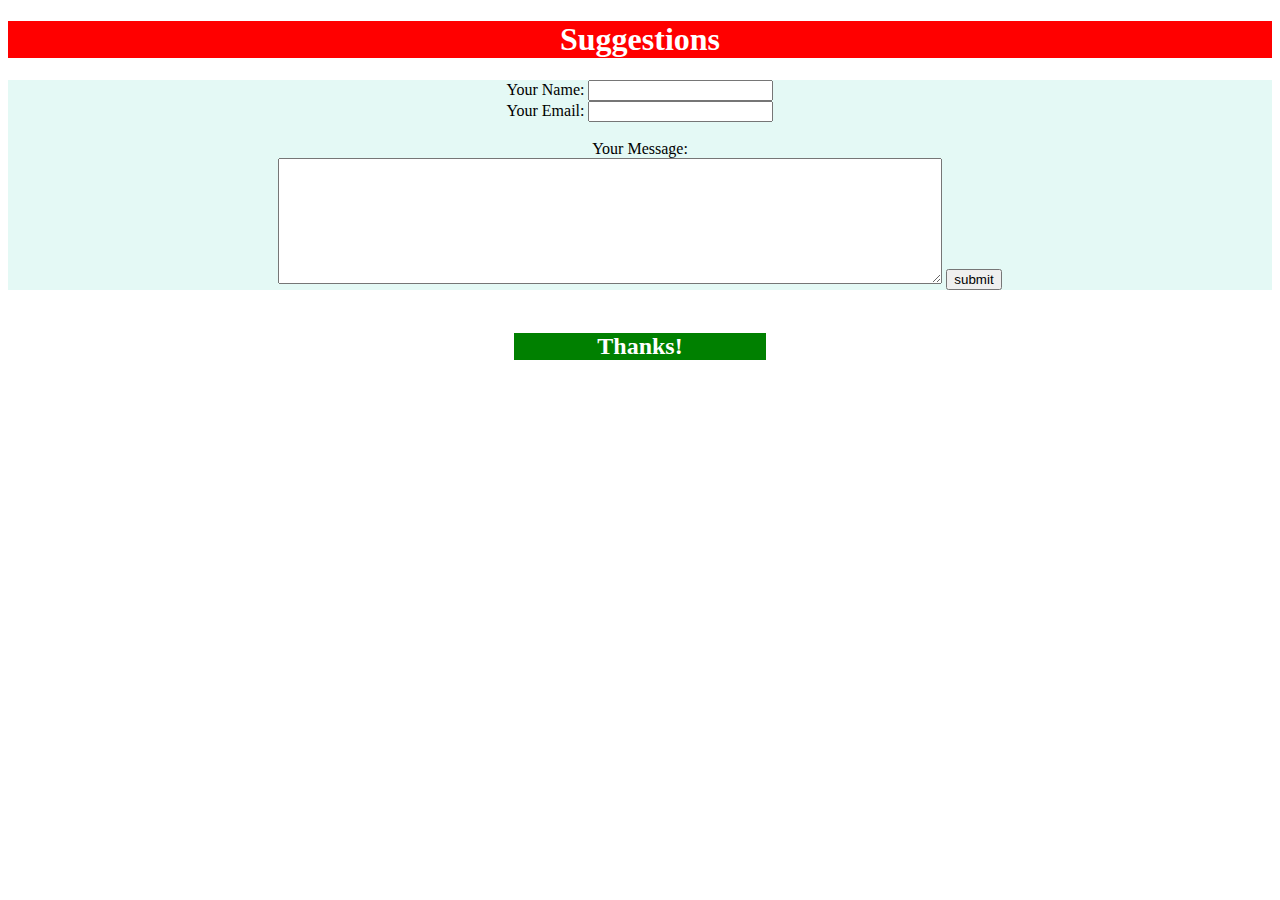
<file: gmail.html>
<!DOCTYPE html>
<html lang="en" dir="ltr">

<head>
  <meta charset="utf-8">
  <title>gmail</title>
  <link href="https://fonts.googleapis.com/css?family=Montserrat+Subrayada|Ubuntu&display=swap" rel="stylesheet">
  <style media="screen">
    body{
      text-align: center;
    }
    .mail{
      background-color: #e4f9f5;
    }
    h1{
      background-color: red;
        color: white;
    }
    h2{
      background-color: green;
      margin: 2% 40% ;
      color: white;
    }
  </style>
</head>

<body>
  <h1>Suggestions</h1>
  <div class="mail">
    <form action="mailto:" method="post" enctype="text/plain">
      <label>Your Name:</label>
      <input type="text" name="yourName" value=""><br>
      <label>Your Email:</label>
      <input type="email" name="yourEmail" value=""><br><br>
      <label>Your Message:</label><br>
      <textarea name="yourMessage" rows="8" cols="80"></textarea>
      <input type="submit" name="" value="submit">
    </form>
  </div><br>

  <h2>Thanks!</h2>


</body>

</html>
</file>
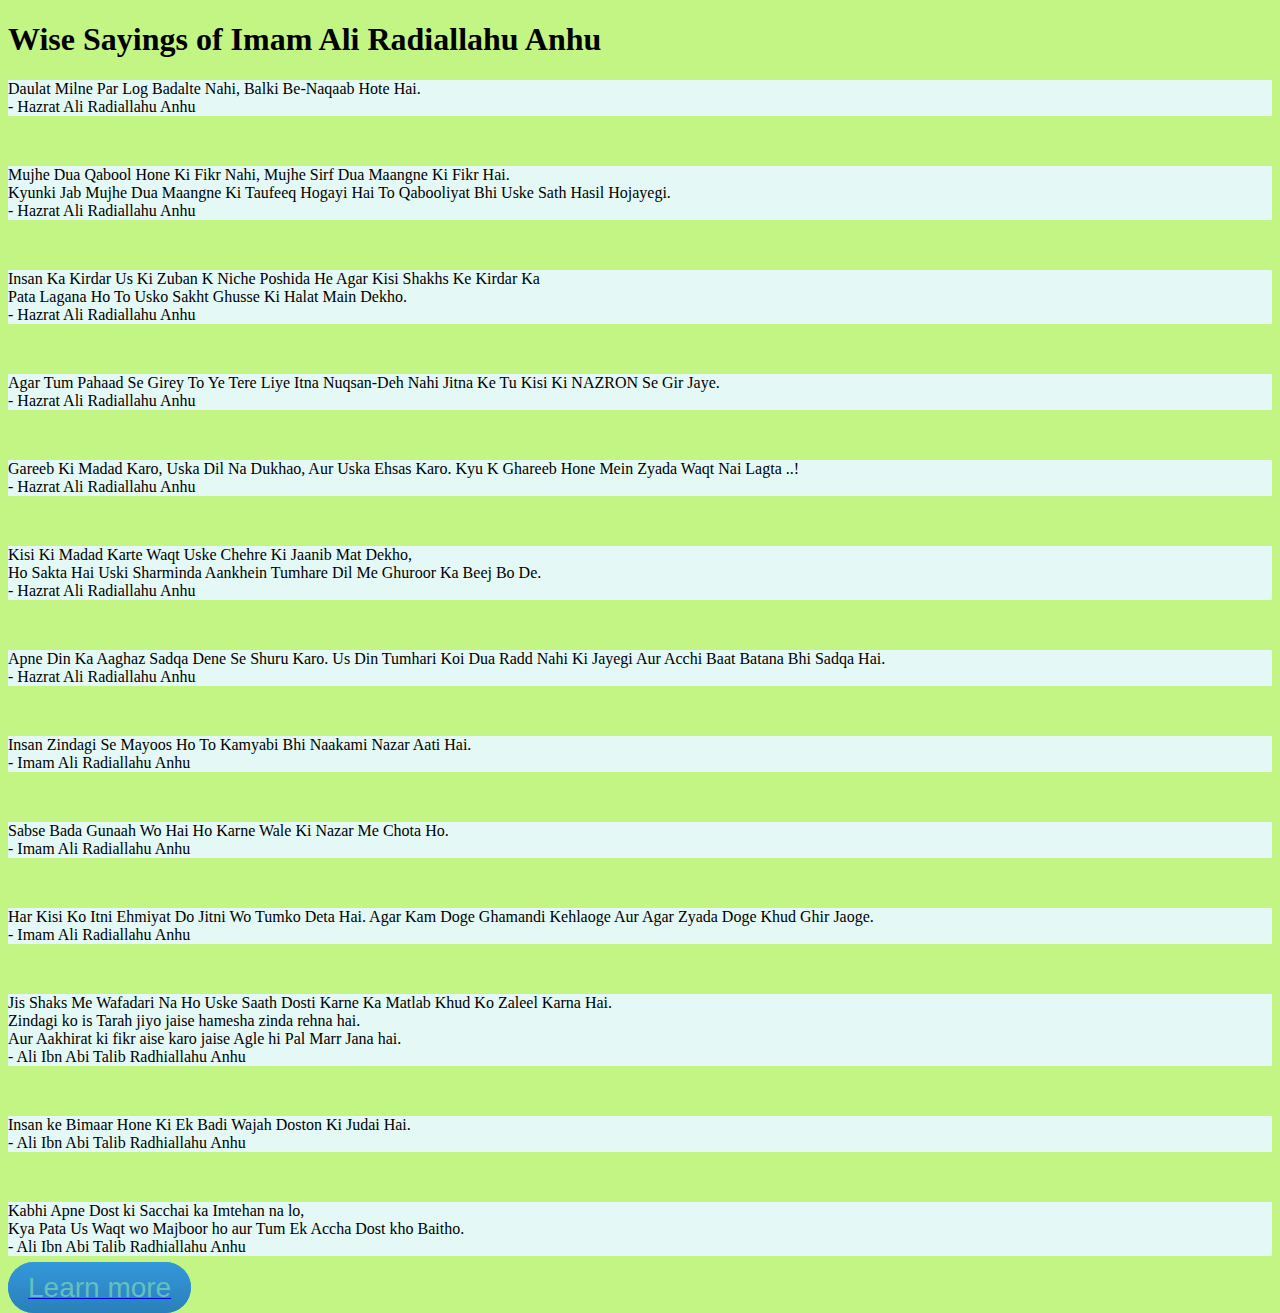
<file: Thoughts.html>
<!DOCTYPE html>
<html lang="en" dir="ltr">
  <head>
    <meta charset="utf-8">
    <title>Thoughts</title>
    <link rel="stylesheet" href="css/style.css">
    <style media="screen">
      body{
        background-color: #c3f584;
        font-family: 'Pacifico', cursive;
      }

      p{
        background-color: #e4f9f5;
      }
      span{
        background: #3498db;
        background-image: -webkit-linear-gradient(top, #3498db, #2980b9);
        background-image: -moz-linear-gradient(top, #3498db, #2980b9);
        background-image: -ms-linear-gradient(top, #3498db, #2980b9);
        background-image: -o-linear-gradient(top, #3498db, #2980b9);
        background-image: linear-gradient(to bottom, #3498db, #2980b9);
        -webkit-border-radius: 28;
        -moz-border-radius: 28;
        border-radius: 28px;
        font-family: Arial;
        color: #66bfbf;
        font-size: 28px;
        padding: 10px 20px 10px 20px;
        text-decoration: none;

      }
      span:hover {
        background: #3cb0fd;
        background-image: -webkit-linear-gradient(top, #3cb0fd, #3498db);
        background-image: -moz-linear-gradient(top, #3cb0fd, #3498db);
        background-image: -ms-linear-gradient(top, #3cb0fd, #3498db);
        background-image: -o-linear-gradient(top, #3cb0fd, #3498db);
        background-image: linear-gradient(to bottom, #3cb0fd, #3498db);
        text-decoration: none;
      }
    </style>
  </head>
  <body>
   <h1>Wise Sayings of Imam Ali Radiallahu Anhu</h1>
   <p>Daulat Milne Par Log Badalte Nahi, Balki Be-Naqaab Hote Hai. <br>
- Hazrat Ali Radiallahu Anhu</p> <br>
 <p>Mujhe Dua Qabool Hone Ki Fikr Nahi, Mujhe Sirf Dua Maangne Ki Fikr Hai. <br> Kyunki Jab Mujhe Dua Maangne Ki Taufeeq Hogayi Hai To Qabooliyat Bhi Uske Sath Hasil Hojayegi.<br>
- Hazrat Ali Radiallahu Anhu</p><br>
<p>Insan Ka Kirdar Us Ki Zuban K Niche Poshida He Agar Kisi Shakhs Ke Kirdar Ka <br> Pata Lagana Ho To Usko Sakht Ghusse Ki Halat Main Dekho.<br>
- Hazrat Ali Radiallahu Anhu</p> <br>
<p>Agar Tum Pahaad Se Girey To Ye Tere Liye Itna Nuqsan-Deh Nahi Jitna Ke Tu Kisi Ki NAZRON Se Gir Jaye.<br>
- Hazrat Ali Radiallahu Anhu</p><br>
<p>Gareeb Ki Madad Karo, Uska Dil Na Dukhao, Aur Uska Ehsas Karo. Kyu K Ghareeb Hone Mein Zyada Waqt Nai Lagta ..! <br>
- Hazrat Ali Radiallahu Anhu</p> <br>
<p>Kisi Ki Madad Karte Waqt Uske Chehre Ki Jaanib Mat Dekho, <br>Ho Sakta Hai Uski Sharminda Aankhein Tumhare Dil Me Ghuroor Ka Beej Bo De. <br>
- Hazrat Ali Radiallahu Anhu</p> <br>
<p>Apne Din Ka Aaghaz Sadqa Dene Se Shuru Karo. Us Din Tumhari Koi Dua Radd Nahi Ki Jayegi Aur Acchi Baat Batana Bhi Sadqa Hai. <br>
- Hazrat Ali Radiallahu Anhu</p> <br>
<p>Insan Zindagi Se Mayoos Ho To Kamyabi Bhi Naakami Nazar Aati Hai.<br>
- Imam Ali Radiallahu Anhu</p><br>
<p>Sabse Bada Gunaah Wo Hai Ho Karne Wale Ki Nazar Me Chota Ho.<br>
- Imam Ali Radiallahu Anhu</p><br>
<p>Har Kisi Ko Itni Ehmiyat Do Jitni Wo Tumko Deta Hai. Agar Kam Doge Ghamandi Kehlaoge Aur Agar Zyada Doge Khud Ghir Jaoge.<br>
- Imam Ali Radiallahu Anhu</p><br>
<p>Jis Shaks Me Wafadari Na Ho Uske Saath Dosti Karne Ka Matlab Khud Ko Zaleel Karna Hai. <br>Zindagi ko is Tarah jiyo jaise hamesha zinda rehna hai.<br> Aur Aakhirat ki fikr aise karo jaise Agle hi Pal Marr Jana hai.<br>
- Ali Ibn Abi Talib Radhiallahu Anhu</p><br>
<p>Insan ke Bimaar Hone Ki Ek Badi Wajah Doston Ki Judai Hai.<br>
- Ali Ibn Abi Talib Radhiallahu Anhu</p><br>
<p>Kabhi Apne Dost ki Sacchai ka Imtehan na lo,<br> Kya Pata Us Waqt wo Majboor ho aur Tum Ek Accha Dost kho Baitho.<br>
- Ali Ibn Abi Talib Radhiallahu Anhu</p>

<a href="https://www.sherekhudahazratali.com/2016/12/farman-quotes-shere-khuda-hazrat-ali.html"><span>Learn more</span></a>

  </body>
</html>
</file>
<file: css/style.css>
.middle{
background-image: url('https://whoishussain.b-cdn.net/wp-content/uploads/2019/08/arabian-desert-2.jpg');
background-position: 50% 50%;
 data-img-width="1200";
 data-img-height="835";
 padding: 10% 10%;
 color: white;
}
.lower{
background-image: url('https://whoishussain.b-cdn.net/wp-content/uploads/2015/10/karbala-day-of-ashura-arbaeen-imam-hussain.jpg');
background-position: 50% 50%;
 data-img-width="1200";
  data-img-height="835";
   padding: 10% 10%;
   color: white;
}
.footer{
  text-align: center;
  margin: 1% 1%;
}
.navbar-brand{
  
}
</file>
